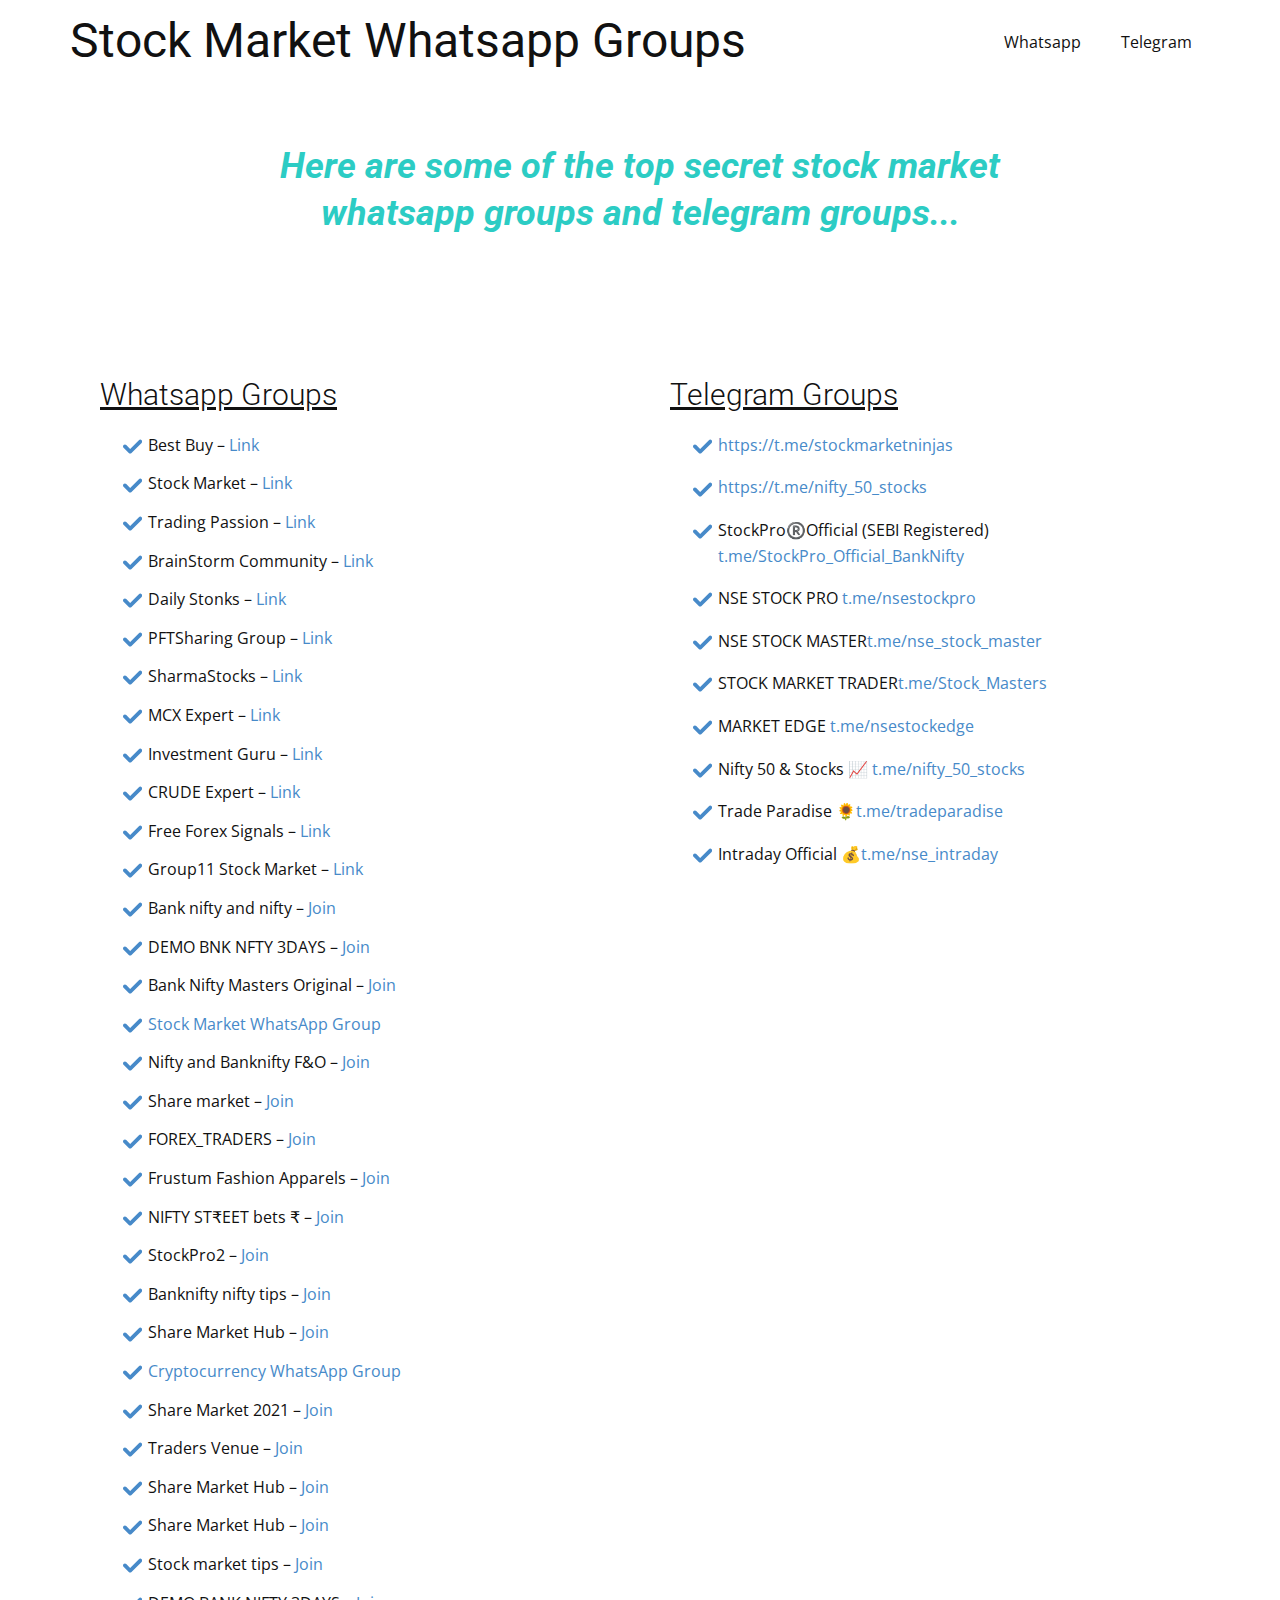
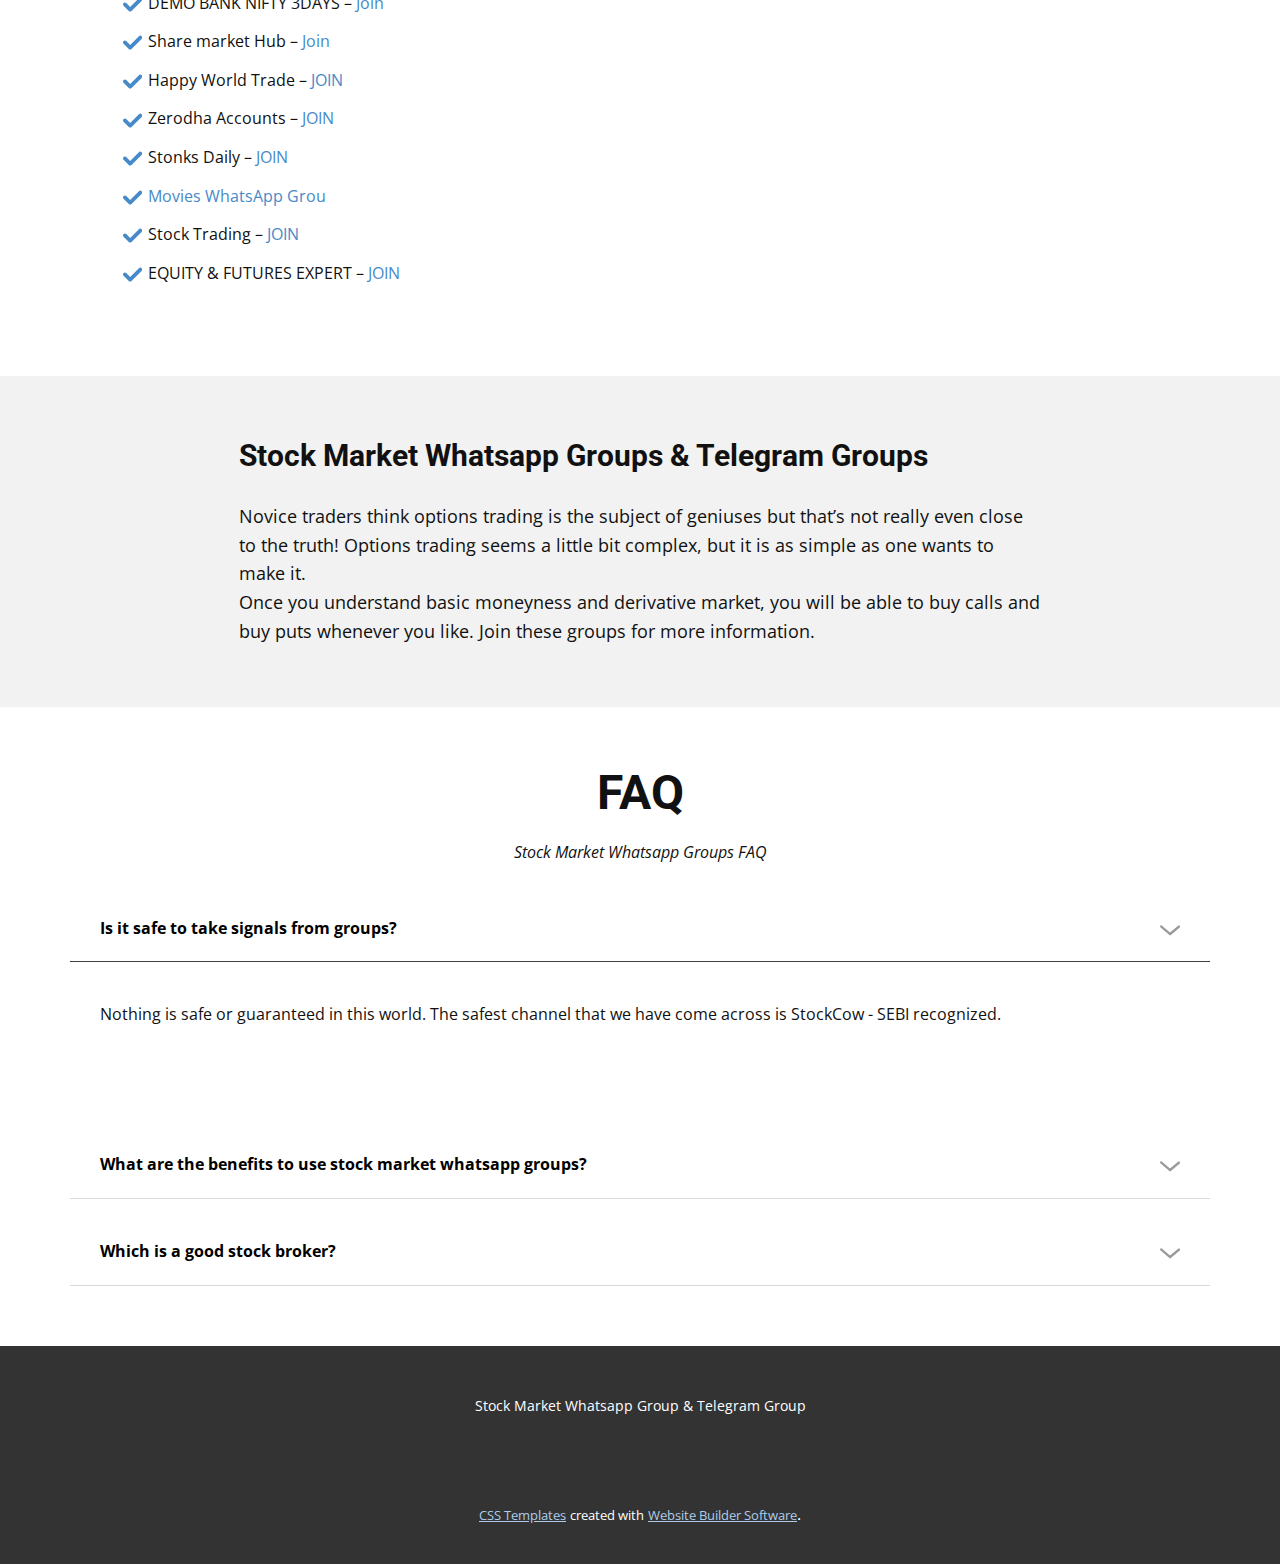
<file: Home.html>
<!DOCTYPE html>
<html style="font-size: 16px;">
  <head>
    <meta name="viewport" content="width=device-width, initial-scale=1.0">
    <meta charset="utf-8">
    <meta name="keywords" content="Stock Market Whatsapp Groups​, Here are some of the top secret stock market whatsapp groups and telegram groups..., faq">
    <meta name="description" content="">
    <meta name="page_type" content="np-template-header-footer-from-plugin">
    <title>Home</title>
    <link rel="stylesheet" href="nicepage.css" media="screen">
<link rel="stylesheet" href="Home.css" media="screen">
    <script class="u-script" type="text/javascript" src="jquery.js" defer=""></script>
    <script class="u-script" type="text/javascript" src="nicepage.js" defer=""></script>
    <meta name="generator" content="Nicepage 3.15.3, nicepage.com">
    <link id="u-theme-google-font" rel="stylesheet" href="https://fonts.googleapis.com/css?family=Roboto:100,100i,300,300i,400,400i,500,500i,700,700i,900,900i|Open+Sans:300,300i,400,400i,600,600i,700,700i,800,800i">
    
    
    
    
    
    <script type="application/ld+json">{
		"@context": "http://schema.org",
		"@type": "Organization",
		"name": "stockmarketwhatsappgroup",
		"url": "index.html"
}</script>
    <meta property="og:title" content="Home">
    <meta property="og:type" content="website">
    <meta name="theme-color" content="#478ac9">
    <link rel="canonical" href="index.html">
    <meta property="og:url" content="index.html">
  </head>
  <body class="u-body"><header class="u-clearfix u-header u-header" id="sec-3ef4"><div class="u-clearfix u-sheet u-sheet-1">
        <h1 class="u-heading-font u-text u-text-default u-title u-text-1">Stock Market Whatsapp Groups </h1>
        <nav class="u-menu u-menu-dropdown u-offcanvas u-menu-1">
          <div class="menu-collapse" style="font-size: 1rem; letter-spacing: 0px;">
            <a class="u-button-style u-custom-left-right-menu-spacing u-custom-padding-bottom u-custom-top-bottom-menu-spacing u-nav-link u-text-active-palette-1-base u-text-hover-palette-2-base" href="#">
              <svg><use xmlns:xlink="http://www.w3.org/1999/xlink" xlink:href="#menu-hamburger"></use></svg>
              <svg version="1.1" xmlns="http://www.w3.org/2000/svg" xmlns:xlink="http://www.w3.org/1999/xlink"><defs><symbol id="menu-hamburger" viewBox="0 0 16 16" style="width: 16px; height: 16px;"><rect y="1" width="16" height="2"></rect><rect y="7" width="16" height="2"></rect><rect y="13" width="16" height="2"></rect>
</symbol>
</defs></svg>
            </a>
          </div>
          <div class="u-custom-menu u-nav-container">
            <ul class="u-nav u-unstyled u-nav-1"><li class="u-nav-item"><a class="u-button-style u-nav-link u-text-active-palette-1-base u-text-hover-palette-2-base" href="Whatsapp.html" style="padding: 10px 20px;">Whatsapp</a>
</li><li class="u-nav-item"><a class="u-button-style u-nav-link u-text-active-palette-1-base u-text-hover-palette-2-base" style="padding: 10px 20px;">Telegram</a>
</li></ul>
          </div>
          <div class="u-custom-menu u-nav-container-collapse">
            <div class="u-black u-container-style u-inner-container-layout u-opacity u-opacity-95 u-sidenav">
              <div class="u-sidenav-overflow">
                <div class="u-menu-close"></div>
                <ul class="u-align-center u-nav u-popupmenu-items u-unstyled u-nav-2"><li class="u-nav-item"><a class="u-button-style u-nav-link" href="Whatsapp.html" style="padding: 10px 20px;">Whatsapp</a>
</li><li class="u-nav-item"><a class="u-button-style u-nav-link" style="padding: 10px 20px;">Telegram</a>
</li></ul>
              </div>
            </div>
            <div class="u-black u-menu-overlay u-opacity u-opacity-70"></div>
          </div>
        </nav>
      </div></header>
    <section class="u-align-center u-clearfix u-section-1" id="sec-83d9">
      <div class="u-clearfix u-sheet u-sheet-1">
        <h2 class="u-align-center u-text u-text-palette-4-base u-text-1">Here are some of the top secret stock market whatsapp groups and telegram groups...</h2>
      </div>
    </section>
    <section class="u-clearfix u-section-2" id="carousel_822f">
      <div class="u-clearfix u-sheet u-sheet-1">
        <div class="u-clearfix u-expanded-width u-layout-wrap u-layout-wrap-1">
          <div class="u-layout">
            <div class="u-layout-row">
              <div class="u-container-style u-layout-cell u-size-30 u-layout-cell-1">
                <div class="u-container-layout u-valign-top u-container-layout-1">
                  <h5 class="u-text u-text-1">Whatsapp Groups</h5>
                  <ul class="u-custom-list u-indent-6 u-spacing-13 u-text u-text-2">
                    <li>
                      <div class="class u-list-icon u-text-palette-1-base">
                        <svg class="u-svg-content" viewBox="0 0 405.272 405.272" x="0px" y="0px" id="svg-02ab" style="font-size: 1.2em; margin: -1.2em;"><g><path d="M393.401,124.425L179.603,338.208c-15.832,15.835-41.514,15.835-57.361,0L11.878,227.836   c-15.838-15.835-15.838-41.52,0-57.358c15.841-15.841,41.521-15.841,57.355-0.006l81.698,81.699L336.037,67.064   c15.841-15.841,41.523-15.829,57.358,0C409.23,82.902,409.23,108.578,393.401,124.425z"></path>
</g></svg>
                      </div>Best Buy –&nbsp;<a href="https://chat.whatsapp.com/Ge1yF51cHAMEU2ayEw2JRR" target="_blank" rel="noreferrer noopener" aria-label="Link (opens in a new tab)" class="u-active-none u-border-none u-btn u-button-style u-hover-none u-none u-text-palette-1-base u-btn-1">Link</a>
                    </li>
                    <li>
                      <div class="class u-list-icon u-text-palette-1-base">
                        <svg class="u-svg-content" viewBox="0 0 405.272 405.272" x="0px" y="0px" id="svg-02ab" style="font-size: 1.2em; margin: -1.2em;"><g><path d="M393.401,124.425L179.603,338.208c-15.832,15.835-41.514,15.835-57.361,0L11.878,227.836   c-15.838-15.835-15.838-41.52,0-57.358c15.841-15.841,41.521-15.841,57.355-0.006l81.698,81.699L336.037,67.064   c15.841-15.841,41.523-15.829,57.358,0C409.23,82.902,409.23,108.578,393.401,124.425z"></path>
</g></svg>
                      </div>Stock Market –&nbsp;<a rel="noreferrer noopener" aria-label="Link (opens in a new tab)" href="https://chat.whatsapp.com/invite/1bFFJ8S9uQUIp7lq9YgJDp" target="_blank" class="u-active-none u-border-none u-btn u-button-style u-hover-none u-none u-text-palette-1-base u-btn-2">Link</a>
                    </li>
                    <li>
                      <div class="class u-list-icon u-text-palette-1-base">
                        <svg class="u-svg-content" viewBox="0 0 405.272 405.272" x="0px" y="0px" id="svg-02ab" style="font-size: 1.2em; margin: -1.2em;"><g><path d="M393.401,124.425L179.603,338.208c-15.832,15.835-41.514,15.835-57.361,0L11.878,227.836   c-15.838-15.835-15.838-41.52,0-57.358c15.841-15.841,41.521-15.841,57.355-0.006l81.698,81.699L336.037,67.064   c15.841-15.841,41.523-15.829,57.358,0C409.23,82.902,409.23,108.578,393.401,124.425z"></path>
</g></svg>
                      </div>Trading Passion –&nbsp;<a rel="noreferrer noopener" href="https://chat.whatsapp.com/invite/93buYypfOSjDHZA57xuYHV#" target="_blank" class="u-active-none u-border-none u-btn u-button-style u-hover-none u-none u-text-palette-1-base u-btn-3">Link</a>
                    </li>
                    <li>
                      <div class="class u-list-icon u-text-palette-1-base">
                        <svg class="u-svg-content" viewBox="0 0 405.272 405.272" x="0px" y="0px" id="svg-02ab" style="font-size: 1.2em; margin: -1.2em;"><g><path d="M393.401,124.425L179.603,338.208c-15.832,15.835-41.514,15.835-57.361,0L11.878,227.836   c-15.838-15.835-15.838-41.52,0-57.358c15.841-15.841,41.521-15.841,57.355-0.006l81.698,81.699L336.037,67.064   c15.841-15.841,41.523-15.829,57.358,0C409.23,82.902,409.23,108.578,393.401,124.425z"></path>
</g></svg>
                      </div>BrainStorm Community –&nbsp;<a rel="noreferrer noopener" href="https://chat.whatsapp.com/invite/63o5SODNUnSETiS9x9o7xL" target="_blank" class="u-active-none u-border-none u-btn u-button-style u-hover-none u-none u-text-palette-1-base u-btn-4">Link</a>
                    </li>
                    <li>
                      <div class="class u-list-icon u-text-palette-1-base">
                        <svg class="u-svg-content" viewBox="0 0 405.272 405.272" x="0px" y="0px" id="svg-02ab" style="font-size: 1.2em; margin: -1.2em;"><g><path d="M393.401,124.425L179.603,338.208c-15.832,15.835-41.514,15.835-57.361,0L11.878,227.836   c-15.838-15.835-15.838-41.52,0-57.358c15.841-15.841,41.521-15.841,57.355-0.006l81.698,81.699L336.037,67.064   c15.841-15.841,41.523-15.829,57.358,0C409.23,82.902,409.23,108.578,393.401,124.425z"></path>
</g></svg>
                      </div>Daily Stonks –&nbsp;<a rel="noreferrer noopener" href="https://chat.whatsapp.com/invite/CK9QrFqg0CY6LowOAdCpgP" target="_blank" class="u-active-none u-border-none u-btn u-button-style u-hover-none u-none u-text-palette-1-base u-btn-5">Link</a>
                    </li>
                    <li>
                      <div class="class u-list-icon u-text-palette-1-base">
                        <svg class="u-svg-content" viewBox="0 0 405.272 405.272" x="0px" y="0px" id="svg-02ab" style="font-size: 1.2em; margin: -1.2em;"><g><path d="M393.401,124.425L179.603,338.208c-15.832,15.835-41.514,15.835-57.361,0L11.878,227.836   c-15.838-15.835-15.838-41.52,0-57.358c15.841-15.841,41.521-15.841,57.355-0.006l81.698,81.699L336.037,67.064   c15.841-15.841,41.523-15.829,57.358,0C409.23,82.902,409.23,108.578,393.401,124.425z"></path>
</g></svg>
                      </div>PFTSharing Group –&nbsp;<a rel="noreferrer noopener" href="https://chat.whatsapp.com/invite/0YEHMdp7RSwLYT2EHGKWgm" target="_blank" class="u-active-none u-border-none u-btn u-button-style u-hover-none u-none u-text-palette-1-base u-btn-6">Link</a>
                    </li>
                    <li>
                      <div class="class u-list-icon u-text-palette-1-base">
                        <svg class="u-svg-content" viewBox="0 0 405.272 405.272" x="0px" y="0px" id="svg-02ab" style="font-size: 1.2em; margin: -1.2em;"><g><path d="M393.401,124.425L179.603,338.208c-15.832,15.835-41.514,15.835-57.361,0L11.878,227.836   c-15.838-15.835-15.838-41.52,0-57.358c15.841-15.841,41.521-15.841,57.355-0.006l81.698,81.699L336.037,67.064   c15.841-15.841,41.523-15.829,57.358,0C409.23,82.902,409.23,108.578,393.401,124.425z"></path>
</g></svg>
                      </div>SharmaStocks –&nbsp;<a rel="noreferrer noopener" href="https://chat.whatsapp.com/invite/BIY2diPLO5P3IFjLsjKp0C" target="_blank" class="u-active-none u-border-none u-btn u-button-style u-hover-none u-none u-text-palette-1-base u-btn-7">Link</a>
                    </li>
                    <li>
                      <div class="class u-list-icon u-text-palette-1-base">
                        <svg class="u-svg-content" viewBox="0 0 405.272 405.272" x="0px" y="0px" id="svg-02ab" style="font-size: 1.2em; margin: -1.2em;"><g><path d="M393.401,124.425L179.603,338.208c-15.832,15.835-41.514,15.835-57.361,0L11.878,227.836   c-15.838-15.835-15.838-41.52,0-57.358c15.841-15.841,41.521-15.841,57.355-0.006l81.698,81.699L336.037,67.064   c15.841-15.841,41.523-15.829,57.358,0C409.23,82.902,409.23,108.578,393.401,124.425z"></path>
</g></svg>
                      </div>MCX Expert –&nbsp;<a rel="noreferrer noopener" href="https://chat.whatsapp.com/GxX7Iucr9x68bh1m2ZjKhQ" target="_blank" class="u-active-none u-border-none u-btn u-button-style u-hover-none u-none u-text-palette-1-base u-btn-8">Link</a>
                    </li>
                    <li>
                      <div class="class u-list-icon u-text-palette-1-base">
                        <svg class="u-svg-content" viewBox="0 0 405.272 405.272" x="0px" y="0px" id="svg-02ab" style="font-size: 1.2em; margin: -1.2em;"><g><path d="M393.401,124.425L179.603,338.208c-15.832,15.835-41.514,15.835-57.361,0L11.878,227.836   c-15.838-15.835-15.838-41.52,0-57.358c15.841-15.841,41.521-15.841,57.355-0.006l81.698,81.699L336.037,67.064   c15.841-15.841,41.523-15.829,57.358,0C409.23,82.902,409.23,108.578,393.401,124.425z"></path>
</g></svg>
                      </div>Investment Guru –&nbsp;<a rel="noreferrer noopener" aria-label="Link (opens in a new tab)" href="https://chat.whatsapp.com/invite/HNvMO2Pf1fhCdXfmtwUegl" target="_blank" class="u-active-none u-border-none u-btn u-button-style u-hover-none u-none u-text-palette-1-base u-btn-9">Link</a>
                    </li>
                    <li>
                      <div class="class u-list-icon u-text-palette-1-base">
                        <svg class="u-svg-content" viewBox="0 0 405.272 405.272" x="0px" y="0px" id="svg-02ab" style="font-size: 1.2em; margin: -1.2em;"><g><path d="M393.401,124.425L179.603,338.208c-15.832,15.835-41.514,15.835-57.361,0L11.878,227.836   c-15.838-15.835-15.838-41.52,0-57.358c15.841-15.841,41.521-15.841,57.355-0.006l81.698,81.699L336.037,67.064   c15.841-15.841,41.523-15.829,57.358,0C409.23,82.902,409.23,108.578,393.401,124.425z"></path>
</g></svg>
                      </div>CRUDE Expert –&nbsp;<a rel="noreferrer noopener" href="https://chat.whatsapp.com/LERtVpMKpOd7jjCVWiiBV9" target="_blank" class="u-active-none u-border-none u-btn u-button-style u-hover-none u-none u-text-palette-1-base u-btn-10">Link</a>
                    </li>
                    <li>
                      <div class="class u-list-icon u-text-palette-1-base">
                        <svg class="u-svg-content" viewBox="0 0 405.272 405.272" x="0px" y="0px" id="svg-02ab" style="font-size: 1.2em; margin: -1.2em;"><g><path d="M393.401,124.425L179.603,338.208c-15.832,15.835-41.514,15.835-57.361,0L11.878,227.836   c-15.838-15.835-15.838-41.52,0-57.358c15.841-15.841,41.521-15.841,57.355-0.006l81.698,81.699L336.037,67.064   c15.841-15.841,41.523-15.829,57.358,0C409.23,82.902,409.23,108.578,393.401,124.425z"></path>
</g></svg>
                      </div>Free Forex Signals –&nbsp;<a rel="noreferrer noopener" href="https://chat.whatsapp.com/invite/ISUt6EdMqbn8ExZxk2Em8g" target="_blank" class="u-active-none u-border-none u-btn u-button-style u-hover-none u-none u-text-palette-1-base u-btn-11">Link</a>
                    </li>
                    <li>
                      <div class="class u-list-icon u-text-palette-1-base">
                        <svg class="u-svg-content" viewBox="0 0 405.272 405.272" x="0px" y="0px" id="svg-02ab" style="font-size: 1.2em; margin: -1.2em;"><g><path d="M393.401,124.425L179.603,338.208c-15.832,15.835-41.514,15.835-57.361,0L11.878,227.836   c-15.838-15.835-15.838-41.52,0-57.358c15.841-15.841,41.521-15.841,57.355-0.006l81.698,81.699L336.037,67.064   c15.841-15.841,41.523-15.829,57.358,0C409.23,82.902,409.23,108.578,393.401,124.425z"></path>
</g></svg>
                      </div>Group11 Stock Market –&nbsp;<a rel="noreferrer noopener" href="https://chat.whatsapp.com/invite/7x6PoVokEYs2cd2WU8plwL" target="_blank" class="u-active-none u-border-none u-btn u-button-style u-hover-none u-none u-text-palette-1-base u-btn-12">Link</a>
                      <br>
                    </li>
                    <li>
                      <div class="class u-list-icon u-text-palette-1-base">
                        <svg class="u-svg-content" viewBox="0 0 405.272 405.272" x="0px" y="0px" id="svg-02ab" style="font-size: 1.2em; margin: -1.2em;"><g><path d="M393.401,124.425L179.603,338.208c-15.832,15.835-41.514,15.835-57.361,0L11.878,227.836   c-15.838-15.835-15.838-41.52,0-57.358c15.841-15.841,41.521-15.841,57.355-0.006l81.698,81.699L336.037,67.064   c15.841-15.841,41.523-15.829,57.358,0C409.23,82.902,409.23,108.578,393.401,124.425z"></path>
</g></svg>
                      </div>Bank nifty and nifty –&nbsp;<a aria-label="Join (opens in a new tab)" href="https://chat.whatsapp.com/KOjha2C69ghKZhXtSN5x9N" target="_blank" rel="noreferrer noopener" class="rank-math-link u-active-none u-border-none u-btn u-button-style u-hover-none u-none u-text-palette-1-base u-btn-13">Join</a>
                    </li>
                    <li>
                      <div class="class u-list-icon u-text-palette-1-base">
                        <svg class="u-svg-content" viewBox="0 0 405.272 405.272" x="0px" y="0px" id="svg-02ab" style="font-size: 1.2em; margin: -1.2em;"><g><path d="M393.401,124.425L179.603,338.208c-15.832,15.835-41.514,15.835-57.361,0L11.878,227.836   c-15.838-15.835-15.838-41.52,0-57.358c15.841-15.841,41.521-15.841,57.355-0.006l81.698,81.699L336.037,67.064   c15.841-15.841,41.523-15.829,57.358,0C409.23,82.902,409.23,108.578,393.401,124.425z"></path>
</g></svg>
                      </div>DEMO BNK NFTY 3DAYS –&nbsp;<a aria-label="Join (opens in a new tab)" href="https://chat.whatsapp.com/HM2celGck5NFITHOhD90vH" target="_blank" rel="noreferrer noopener" class="rank-math-link u-active-none u-border-none u-btn u-button-style u-hover-none u-none u-text-palette-1-base u-btn-14">Join</a>
                    </li>
                    <li>
                      <div class="class u-list-icon u-text-palette-1-base">
                        <svg class="u-svg-content" viewBox="0 0 405.272 405.272" x="0px" y="0px" id="svg-02ab" style="font-size: 1.2em; margin: -1.2em;"><g><path d="M393.401,124.425L179.603,338.208c-15.832,15.835-41.514,15.835-57.361,0L11.878,227.836   c-15.838-15.835-15.838-41.52,0-57.358c15.841-15.841,41.521-15.841,57.355-0.006l81.698,81.699L336.037,67.064   c15.841-15.841,41.523-15.829,57.358,0C409.23,82.902,409.23,108.578,393.401,124.425z"></path>
</g></svg>
                      </div>Bank Nifty Masters Original –&nbsp;<a aria-label="Join (opens in a new tab)" href="https://chat.whatsapp.com/H9550krZrbxBtrv7tl5uVd" target="_blank" rel="noreferrer noopener" class="rank-math-link u-active-none u-border-none u-btn u-button-style u-hover-none u-none u-text-palette-1-base u-btn-15">Join</a>
                    </li>
                    <li>
                      <div class="class u-list-icon u-text-palette-1-base">
                        <svg class="u-svg-content" viewBox="0 0 405.272 405.272" x="0px" y="0px" id="svg-02ab" style="font-size: 1.2em; margin: -1.2em;"><g><path d="M393.401,124.425L179.603,338.208c-15.832,15.835-41.514,15.835-57.361,0L11.878,227.836   c-15.838-15.835-15.838-41.52,0-57.358c15.841-15.841,41.521-15.841,57.355-0.006l81.698,81.699L336.037,67.064   c15.841-15.841,41.523-15.829,57.358,0C409.23,82.902,409.23,108.578,393.401,124.425z"></path>
</g></svg>
                      </div>
                      <a href="https://www.whatsapgrouplinks.com/top-100-stock-market-whatsapp-group-links/" class="u-active-none u-border-none u-btn u-button-style u-hover-none u-none u-text-palette-1-base u-btn-16">Stock Market WhatsApp Group</a>
                    </li>
                    <li>
                      <div class="class u-list-icon u-text-palette-1-base">
                        <svg class="u-svg-content" viewBox="0 0 405.272 405.272" x="0px" y="0px" id="svg-02ab" style="font-size: 1.2em; margin: -1.2em;"><g><path d="M393.401,124.425L179.603,338.208c-15.832,15.835-41.514,15.835-57.361,0L11.878,227.836   c-15.838-15.835-15.838-41.52,0-57.358c15.841-15.841,41.521-15.841,57.355-0.006l81.698,81.699L336.037,67.064   c15.841-15.841,41.523-15.829,57.358,0C409.23,82.902,409.23,108.578,393.401,124.425z"></path>
</g></svg>
                      </div>Nifty and Banknifty F&amp;O –&nbsp;<a aria-label="Join (opens in a new tab)" href="https://chat.whatsapp.com/BDXGyqubPdk1mBmZ6NqTSf" target="_blank" rel="noreferrer noopener" class="rank-math-link u-active-none u-border-none u-btn u-button-style u-hover-none u-none u-text-palette-1-base u-btn-17">Join</a>
                    </li>
                    <li>
                      <div class="class u-list-icon u-text-palette-1-base">
                        <svg class="u-svg-content" viewBox="0 0 405.272 405.272" x="0px" y="0px" id="svg-02ab" style="font-size: 1.2em; margin: -1.2em;"><g><path d="M393.401,124.425L179.603,338.208c-15.832,15.835-41.514,15.835-57.361,0L11.878,227.836   c-15.838-15.835-15.838-41.52,0-57.358c15.841-15.841,41.521-15.841,57.355-0.006l81.698,81.699L336.037,67.064   c15.841-15.841,41.523-15.829,57.358,0C409.23,82.902,409.23,108.578,393.401,124.425z"></path>
</g></svg>
                      </div>Share market –&nbsp;<a aria-label="Join (opens in a new tab)" href="https://chat.whatsapp.com/CqD3koYpHSsHvoirRk9Nuc" target="_blank" rel="noreferrer noopener" class="rank-math-link u-active-none u-border-none u-btn u-button-style u-hover-none u-none u-text-palette-1-base u-btn-18">Join</a>
                    </li>
                    <li>
                      <div class="class u-list-icon u-text-palette-1-base">
                        <svg class="u-svg-content" viewBox="0 0 405.272 405.272" x="0px" y="0px" id="svg-02ab" style="font-size: 1.2em; margin: -1.2em;"><g><path d="M393.401,124.425L179.603,338.208c-15.832,15.835-41.514,15.835-57.361,0L11.878,227.836   c-15.838-15.835-15.838-41.52,0-57.358c15.841-15.841,41.521-15.841,57.355-0.006l81.698,81.699L336.037,67.064   c15.841-15.841,41.523-15.829,57.358,0C409.23,82.902,409.23,108.578,393.401,124.425z"></path>
</g></svg>
                      </div>FOREX_TRADERS –&nbsp;<a aria-label="Join (opens in a new tab)" href="https://chat.whatsapp.com/J7ImB6jabGzDVe3Fm6ETTO" target="_blank" rel="noreferrer noopener" class="rank-math-link u-active-none u-border-none u-btn u-button-style u-hover-none u-none u-text-palette-1-base u-btn-19">Join</a>
                    </li>
                    <li>
                      <div class="class u-list-icon u-text-palette-1-base">
                        <svg class="u-svg-content" viewBox="0 0 405.272 405.272" x="0px" y="0px" id="svg-02ab" style="font-size: 1.2em; margin: -1.2em;"><g><path d="M393.401,124.425L179.603,338.208c-15.832,15.835-41.514,15.835-57.361,0L11.878,227.836   c-15.838-15.835-15.838-41.52,0-57.358c15.841-15.841,41.521-15.841,57.355-0.006l81.698,81.699L336.037,67.064   c15.841-15.841,41.523-15.829,57.358,0C409.23,82.902,409.23,108.578,393.401,124.425z"></path>
</g></svg>
                      </div>Frustum Fashion Apparels –&nbsp;<a aria-label="Join (opens in a new tab)" href="https://chat.whatsapp.com/LqKlQwex5JZ5XUfeG1m7kf" target="_blank" rel="noreferrer noopener" class="rank-math-link u-active-none u-border-none u-btn u-button-style u-hover-none u-none u-text-palette-1-base u-btn-20">Join</a>
                    </li>
                    <li>
                      <div class="class u-list-icon u-text-palette-1-base">
                        <svg class="u-svg-content" viewBox="0 0 405.272 405.272" x="0px" y="0px" id="svg-02ab" style="font-size: 1.2em; margin: -1.2em;"><g><path d="M393.401,124.425L179.603,338.208c-15.832,15.835-41.514,15.835-57.361,0L11.878,227.836   c-15.838-15.835-15.838-41.52,0-57.358c15.841-15.841,41.521-15.841,57.355-0.006l81.698,81.699L336.037,67.064   c15.841-15.841,41.523-15.829,57.358,0C409.23,82.902,409.23,108.578,393.401,124.425z"></path>
</g></svg>
                      </div>NIFTY ST₹EET bets ₹ –&nbsp;<a aria-label="Join (opens in a new tab)" href="https://chat.whatsapp.com/F5R136GXQv0E5ynanDUK8c" target="_blank" rel="noreferrer noopener" class="rank-math-link u-active-none u-border-none u-btn u-button-style u-hover-none u-none u-text-palette-1-base u-btn-21">Join</a>
                      <br>
                    </li>
                    <li>
                      <div class="class u-list-icon u-text-palette-1-base">
                        <svg class="u-svg-content" viewBox="0 0 405.272 405.272" x="0px" y="0px" id="svg-02ab" style="font-size: 1.2em; margin: -1.2em;"><g><path d="M393.401,124.425L179.603,338.208c-15.832,15.835-41.514,15.835-57.361,0L11.878,227.836   c-15.838-15.835-15.838-41.52,0-57.358c15.841-15.841,41.521-15.841,57.355-0.006l81.698,81.699L336.037,67.064   c15.841-15.841,41.523-15.829,57.358,0C409.23,82.902,409.23,108.578,393.401,124.425z"></path>
</g></svg>
                      </div>StockPro2 –&nbsp;<a aria-label="Join (opens in a new tab)" rel="noreferrer noopener" href="https://chat.whatsapp.com/JHtlQzteFT43qkRilFvuy8" target="_blank" class="rank-math-link u-active-none u-border-none u-btn u-button-style u-hover-none u-none u-text-palette-1-base u-btn-22">Join</a>
                    </li>
                    <li>
                      <div class="class u-list-icon u-text-palette-1-base">
                        <svg class="u-svg-content" viewBox="0 0 405.272 405.272" x="0px" y="0px" id="svg-02ab" style="font-size: 1.2em; margin: -1.2em;"><g><path d="M393.401,124.425L179.603,338.208c-15.832,15.835-41.514,15.835-57.361,0L11.878,227.836   c-15.838-15.835-15.838-41.52,0-57.358c15.841-15.841,41.521-15.841,57.355-0.006l81.698,81.699L336.037,67.064   c15.841-15.841,41.523-15.829,57.358,0C409.23,82.902,409.23,108.578,393.401,124.425z"></path>
</g></svg>
                      </div>Banknifty nifty tips –&nbsp;<a aria-label="Join (opens in a new tab)" rel="noreferrer noopener" href="https://chat.whatsapp.com/CzCToJICxjf5orVaOv5zVw" target="_blank" class="rank-math-link u-active-none u-border-none u-btn u-button-style u-hover-none u-none u-text-palette-1-base u-btn-23">Join</a>
                    </li>
                    <li>
                      <div class="class u-list-icon u-text-palette-1-base">
                        <svg class="u-svg-content" viewBox="0 0 405.272 405.272" x="0px" y="0px" id="svg-02ab" style="font-size: 1.2em; margin: -1.2em;"><g><path d="M393.401,124.425L179.603,338.208c-15.832,15.835-41.514,15.835-57.361,0L11.878,227.836   c-15.838-15.835-15.838-41.52,0-57.358c15.841-15.841,41.521-15.841,57.355-0.006l81.698,81.699L336.037,67.064   c15.841-15.841,41.523-15.829,57.358,0C409.23,82.902,409.23,108.578,393.401,124.425z"></path>
</g></svg>
                      </div>Share Market Hub –&nbsp;<a aria-label="Join (opens in a new tab)" rel="noreferrer noopener" href="https://chat.whatsapp.com/Ge3nxXIVIeVJKonzr20NHe" target="_blank" class="rank-math-link u-active-none u-border-none u-btn u-button-style u-hover-none u-none u-text-palette-1-base u-btn-24">Join</a>
                    </li>
                    <li>
                      <div class="class u-list-icon u-text-palette-1-base">
                        <svg class="u-svg-content" viewBox="0 0 405.272 405.272" x="0px" y="0px" id="svg-02ab" style="font-size: 1.2em; margin: -1.2em;"><g><path d="M393.401,124.425L179.603,338.208c-15.832,15.835-41.514,15.835-57.361,0L11.878,227.836   c-15.838-15.835-15.838-41.52,0-57.358c15.841-15.841,41.521-15.841,57.355-0.006l81.698,81.699L336.037,67.064   c15.841-15.841,41.523-15.829,57.358,0C409.23,82.902,409.23,108.578,393.401,124.425z"></path>
</g></svg>
                      </div>
                      <a href="https://www.whatsapgrouplinks.com/cryptocurrency-whatsapp-group-links/" class="u-active-none u-border-none u-btn u-button-style u-hover-none u-none u-text-palette-1-base u-btn-25">Cryptocurrency WhatsApp Group</a>
                    </li>
                    <li>
                      <div class="class u-list-icon u-text-palette-1-base">
                        <svg class="u-svg-content" viewBox="0 0 405.272 405.272" x="0px" y="0px" id="svg-02ab" style="font-size: 1.2em; margin: -1.2em;"><g><path d="M393.401,124.425L179.603,338.208c-15.832,15.835-41.514,15.835-57.361,0L11.878,227.836   c-15.838-15.835-15.838-41.52,0-57.358c15.841-15.841,41.521-15.841,57.355-0.006l81.698,81.699L336.037,67.064   c15.841-15.841,41.523-15.829,57.358,0C409.23,82.902,409.23,108.578,393.401,124.425z"></path>
</g></svg>
                      </div>Share Market 2021 –&nbsp;<a aria-label="Join (opens in a new tab)" rel="noreferrer noopener" href="https://chat.whatsapp.com/E1rOZjLPK5JCIvJJ2qu4Nr" target="_blank" class="rank-math-link u-active-none u-border-none u-btn u-button-style u-hover-none u-none u-text-palette-1-base u-btn-26">Join</a>
                    </li>
                    <li>
                      <div class="class u-list-icon u-text-palette-1-base">
                        <svg class="u-svg-content" viewBox="0 0 405.272 405.272" x="0px" y="0px" id="svg-02ab" style="font-size: 1.2em; margin: -1.2em;"><g><path d="M393.401,124.425L179.603,338.208c-15.832,15.835-41.514,15.835-57.361,0L11.878,227.836   c-15.838-15.835-15.838-41.52,0-57.358c15.841-15.841,41.521-15.841,57.355-0.006l81.698,81.699L336.037,67.064   c15.841-15.841,41.523-15.829,57.358,0C409.23,82.902,409.23,108.578,393.401,124.425z"></path>
</g></svg>
                      </div>Traders Venue –&nbsp;<a aria-label="(opens in a new tab)" rel="noreferrer noopener" href="https://chat.whatsapp.com/IBB4T4B6C0X8PuXxX8jKeH" target="_blank" class="rank-math-link u-active-none u-border-none u-btn u-button-style u-hover-none u-none u-text-palette-1-base u-btn-27">Join</a>
                    </li>
                    <li>
                      <div class="class u-list-icon u-text-palette-1-base">
                        <svg class="u-svg-content" viewBox="0 0 405.272 405.272" x="0px" y="0px" id="svg-02ab" style="font-size: 1.2em; margin: -1.2em;"><g><path d="M393.401,124.425L179.603,338.208c-15.832,15.835-41.514,15.835-57.361,0L11.878,227.836   c-15.838-15.835-15.838-41.52,0-57.358c15.841-15.841,41.521-15.841,57.355-0.006l81.698,81.699L336.037,67.064   c15.841-15.841,41.523-15.829,57.358,0C409.23,82.902,409.23,108.578,393.401,124.425z"></path>
</g></svg>
                      </div>Share Market Hub –&nbsp;<a aria-label="Join (opens in a new tab)" rel="noreferrer noopener" href="https://chat.whatsapp.com/C1m3PFKBSX41RHwDG2yyRO" target="_blank" class="rank-math-link u-active-none u-border-none u-btn u-button-style u-hover-none u-none u-text-palette-1-base u-btn-28">Join</a>
                    </li>
                    <li>
                      <div class="class u-list-icon u-text-palette-1-base">
                        <svg class="u-svg-content" viewBox="0 0 405.272 405.272" x="0px" y="0px" id="svg-02ab" style="font-size: 1.2em; margin: -1.2em;"><g><path d="M393.401,124.425L179.603,338.208c-15.832,15.835-41.514,15.835-57.361,0L11.878,227.836   c-15.838-15.835-15.838-41.52,0-57.358c15.841-15.841,41.521-15.841,57.355-0.006l81.698,81.699L336.037,67.064   c15.841-15.841,41.523-15.829,57.358,0C409.23,82.902,409.23,108.578,393.401,124.425z"></path>
</g></svg>
                      </div>Share Market Hub –&nbsp;<a aria-label="Join (opens in a new tab)" rel="noreferrer noopener" href="https://chat.whatsapp.com/GfFC9dyZ97xEphIWaet9CK" target="_blank" class="rank-math-link u-active-none u-border-none u-btn u-button-style u-hover-none u-none u-text-palette-1-base u-btn-29">Join</a>
                    </li>
                    <li>
                      <div class="class u-list-icon u-text-palette-1-base">
                        <svg class="u-svg-content" viewBox="0 0 405.272 405.272" x="0px" y="0px" id="svg-02ab" style="font-size: 1.2em; margin: -1.2em;"><g><path d="M393.401,124.425L179.603,338.208c-15.832,15.835-41.514,15.835-57.361,0L11.878,227.836   c-15.838-15.835-15.838-41.52,0-57.358c15.841-15.841,41.521-15.841,57.355-0.006l81.698,81.699L336.037,67.064   c15.841-15.841,41.523-15.829,57.358,0C409.23,82.902,409.23,108.578,393.401,124.425z"></path>
</g></svg>
                      </div>Stock market tips –&nbsp;<a aria-label="Join (opens in a new tab)" rel="noreferrer noopener" href="https://chat.whatsapp.com/Kjr7dmMnMUf4J0jiwKlSQe" target="_blank" class="rank-math-link u-active-none u-border-none u-btn u-button-style u-hover-none u-none u-text-palette-1-base u-btn-30">Join</a>
                    </li>
                    <li>
                      <div class="class u-list-icon u-text-palette-1-base">
                        <svg class="u-svg-content" viewBox="0 0 405.272 405.272" x="0px" y="0px" id="svg-02ab" style="font-size: 1.2em; margin: -1.2em;"><g><path d="M393.401,124.425L179.603,338.208c-15.832,15.835-41.514,15.835-57.361,0L11.878,227.836   c-15.838-15.835-15.838-41.52,0-57.358c15.841-15.841,41.521-15.841,57.355-0.006l81.698,81.699L336.037,67.064   c15.841-15.841,41.523-15.829,57.358,0C409.23,82.902,409.23,108.578,393.401,124.425z"></path>
</g></svg>
                      </div>DEMO BANK NIFTY 3DAYS –&nbsp;<a aria-label="Join (opens in a new tab)" rel="noreferrer noopener" href="https://chat.whatsapp.com/DJP0i2070ws3Hwgt5vWHKX" target="_blank" class="rank-math-link u-active-none u-border-none u-btn u-button-style u-hover-none u-none u-text-palette-1-base u-btn-31">Join</a>
                    </li>
                    <li>
                      <div class="class u-list-icon u-text-palette-1-base">
                        <svg class="u-svg-content" viewBox="0 0 405.272 405.272" x="0px" y="0px" id="svg-02ab" style="font-size: 1.2em; margin: -1.2em;"><g><path d="M393.401,124.425L179.603,338.208c-15.832,15.835-41.514,15.835-57.361,0L11.878,227.836   c-15.838-15.835-15.838-41.52,0-57.358c15.841-15.841,41.521-15.841,57.355-0.006l81.698,81.699L336.037,67.064   c15.841-15.841,41.523-15.829,57.358,0C409.23,82.902,409.23,108.578,393.401,124.425z"></path>
</g></svg>
                      </div>Share market Hub –&nbsp;<a aria-label="Join  (opens in a new tab)" rel="noreferrer noopener" href="https://chat.whatsapp.com/EPOc6JKm4CJE4m38r8Dpml" target="_blank" class="rank-math-link u-active-none u-border-none u-btn u-button-style u-hover-none u-none u-text-palette-1-base u-btn-32">Join</a>
                    </li>
                    <li>
                      <div class="class u-list-icon u-text-palette-1-base">
                        <svg class="u-svg-content" viewBox="0 0 405.272 405.272" x="0px" y="0px" id="svg-02ab" style="font-size: 1.2em; margin: -1.2em;"><g><path d="M393.401,124.425L179.603,338.208c-15.832,15.835-41.514,15.835-57.361,0L11.878,227.836   c-15.838-15.835-15.838-41.52,0-57.358c15.841-15.841,41.521-15.841,57.355-0.006l81.698,81.699L336.037,67.064   c15.841-15.841,41.523-15.829,57.358,0C409.23,82.902,409.23,108.578,393.401,124.425z"></path>
</g></svg>
                      </div>Happy World Trade –&nbsp;<a rel="noreferrer noopener" aria-label="JOIN NOW (opens in a new tab)" href="https://chat.whatsapp.com/invite/20ys72CmaxxJw91PmETpQU" target="_blank" class="u-active-none u-border-none u-btn u-button-style u-hover-none u-none u-text-palette-1-base u-btn-33">JOIN</a>
                    </li>
                    <li>
                      <div class="class u-list-icon u-text-palette-1-base">
                        <svg class="u-svg-content" viewBox="0 0 405.272 405.272" x="0px" y="0px" id="svg-02ab" style="font-size: 1.2em; margin: -1.2em;"><g><path d="M393.401,124.425L179.603,338.208c-15.832,15.835-41.514,15.835-57.361,0L11.878,227.836   c-15.838-15.835-15.838-41.52,0-57.358c15.841-15.841,41.521-15.841,57.355-0.006l81.698,81.699L336.037,67.064   c15.841-15.841,41.523-15.829,57.358,0C409.23,82.902,409.23,108.578,393.401,124.425z"></path>
</g></svg>
                      </div>Zerodha Accounts –<a rel="noreferrer noopener" aria-label="JOIN NOW (opens in a new tab)" href="https://chat.whatsapp.com/invite/81SPR3HLiyGEMJ8kGT7kjq" target="_blank" class="u-active-none u-border-none u-btn u-button-style u-hover-none u-none u-text-palette-1-base u-btn-34">&nbsp;JOIN</a>
                    </li>
                    <li>
                      <div class="class u-list-icon u-text-palette-1-base">
                        <svg class="u-svg-content" viewBox="0 0 405.272 405.272" x="0px" y="0px" id="svg-02ab" style="font-size: 1.2em; margin: -1.2em;"><g><path d="M393.401,124.425L179.603,338.208c-15.832,15.835-41.514,15.835-57.361,0L11.878,227.836   c-15.838-15.835-15.838-41.52,0-57.358c15.841-15.841,41.521-15.841,57.355-0.006l81.698,81.699L336.037,67.064   c15.841-15.841,41.523-15.829,57.358,0C409.23,82.902,409.23,108.578,393.401,124.425z"></path>
</g></svg>
                      </div>Stonks Daily –&nbsp;<a rel="noreferrer noopener" aria-label="JOIN NOW (opens in a new tab)" href="https://chat.whatsapp.com/invite/CK9QrFqg0CY6LowOAdCpgP" target="_blank" class="u-active-none u-border-none u-btn u-button-style u-hover-none u-none u-text-palette-1-base u-btn-35">JOIN</a>
                    </li>
                    <li>
                      <div class="class u-list-icon u-text-palette-1-base">
                        <svg class="u-svg-content" viewBox="0 0 405.272 405.272" x="0px" y="0px" id="svg-02ab" style="font-size: 1.2em; margin: -1.2em;"><g><path d="M393.401,124.425L179.603,338.208c-15.832,15.835-41.514,15.835-57.361,0L11.878,227.836   c-15.838-15.835-15.838-41.52,0-57.358c15.841-15.841,41.521-15.841,57.355-0.006l81.698,81.699L336.037,67.064   c15.841-15.841,41.523-15.829,57.358,0C409.23,82.902,409.23,108.578,393.401,124.425z"></path>
</g></svg>
                      </div>
                      <a href="https://www.whatsapgrouplinks.com/movies-whatsapp-group-link/" class="rank-math-link u-active-none u-border-none u-btn u-button-style u-hover-none u-none u-text-palette-1-base u-btn-36">Movies WhatsApp Grou</a>
                    </li>
                    <li>
                      <div class="class u-list-icon u-text-palette-1-base">
                        <svg class="u-svg-content" viewBox="0 0 405.272 405.272" x="0px" y="0px" id="svg-02ab" style="font-size: 1.2em; margin: -1.2em;"><g><path d="M393.401,124.425L179.603,338.208c-15.832,15.835-41.514,15.835-57.361,0L11.878,227.836   c-15.838-15.835-15.838-41.52,0-57.358c15.841-15.841,41.521-15.841,57.355-0.006l81.698,81.699L336.037,67.064   c15.841-15.841,41.523-15.829,57.358,0C409.23,82.902,409.23,108.578,393.401,124.425z"></path>
</g></svg>
                      </div>Stock Trading –&nbsp;<a rel="noreferrer noopener" aria-label="JOIN NOW (opens in a new tab)" href="https://chat.whatsapp.com/invite/8v4OSNPdvTZ7y7GThG5c2U" target="_blank" class="u-active-none u-border-none u-btn u-button-style u-hover-none u-none u-text-palette-1-base u-btn-37">JOIN</a>
                    </li>
                    <li>
                      <div class="class u-list-icon u-text-palette-1-base">
                        <svg class="u-svg-content" viewBox="0 0 405.272 405.272" x="0px" y="0px" id="svg-02ab" style="font-size: 1.2em; margin: -1.2em;"><g><path d="M393.401,124.425L179.603,338.208c-15.832,15.835-41.514,15.835-57.361,0L11.878,227.836   c-15.838-15.835-15.838-41.52,0-57.358c15.841-15.841,41.521-15.841,57.355-0.006l81.698,81.699L336.037,67.064   c15.841-15.841,41.523-15.829,57.358,0C409.23,82.902,409.23,108.578,393.401,124.425z"></path>
</g></svg>
                      </div>EQUITY &amp; FUTURES EXPERT –&nbsp;<a rel="noreferrer noopener" aria-label="JOIN NOW (opens in a new tab)" href="https://chat.whatsapp.com/invite/5XwyFFdDZoDLp3kzJfu21e" target="_blank" class="u-active-none u-border-none u-btn u-button-style u-hover-none u-none u-text-palette-1-base u-btn-38">JOIN</a>
                      <br>
                    </li>
                  </ul>
                </div>
              </div>
              <div class="u-container-style u-layout-cell u-size-30 u-layout-cell-2">
                <div class="u-container-layout u-valign-top u-container-layout-2">
                  <h5 class="u-text u-text-3">Telegram Groups</h5>
                  <ul class="u-custom-list u-indent-6 u-spacing-17 u-text u-text-4">
                    <li>
                      <div class="u-list-icon u-text-palette-1-base">
                        <svg class="u-svg-content" viewBox="0 0 405.272 405.272" x="0px" y="0px" id="svg-49fb" style="font-size: 1.2em; margin: -1.2em;"><g><path d="M393.401,124.425L179.603,338.208c-15.832,15.835-41.514,15.835-57.361,0L11.878,227.836   c-15.838-15.835-15.838-41.52,0-57.358c15.841-15.841,41.521-15.841,57.355-0.006l81.698,81.699L336.037,67.064   c15.841-15.841,41.523-15.829,57.358,0C409.23,82.902,409.23,108.578,393.401,124.425z"></path>
</g></svg>
                      </div>
                      <a href="https://t.me/stockmarketninjas" class="u-active-none u-border-none u-btn u-button-link u-button-style u-hover-none u-none u-text-palette-1-base u-btn-39">https://t.me/stockmarketninjas</a>
                    </li>
                    <li>
                      <div class="u-list-icon u-text-palette-1-base">
                        <svg class="u-svg-content" viewBox="0 0 405.272 405.272" x="0px" y="0px" id="svg-49fb" style="font-size: 1.2em; margin: -1.2em;"><g><path d="M393.401,124.425L179.603,338.208c-15.832,15.835-41.514,15.835-57.361,0L11.878,227.836   c-15.838-15.835-15.838-41.52,0-57.358c15.841-15.841,41.521-15.841,57.355-0.006l81.698,81.699L336.037,67.064   c15.841-15.841,41.523-15.829,57.358,0C409.23,82.902,409.23,108.578,393.401,124.425z"></path>
</g></svg>
                      </div>
                      <a href="https://t.me/nifty_50_stocks" class="u-active-none u-border-none u-btn u-button-link u-button-style u-hover-none u-none u-text-palette-1-base u-btn-40" target="_blank">https://t.me/nifty_50_stocks<br>
                      </a>
                    </li>
                    <li>
                      <div class="u-list-icon u-text-palette-1-base">
                        <svg class="u-svg-content" viewBox="0 0 405.272 405.272" x="0px" y="0px" id="svg-49fb" style="font-size: 1.2em; margin: -1.2em;"><g><path d="M393.401,124.425L179.603,338.208c-15.832,15.835-41.514,15.835-57.361,0L11.878,227.836   c-15.838-15.835-15.838-41.52,0-57.358c15.841-15.841,41.521-15.841,57.355-0.006l81.698,81.699L336.037,67.064   c15.841-15.841,41.523-15.829,57.358,0C409.23,82.902,409.23,108.578,393.401,124.425z"></path>
</g></svg>
                      </div>StockPro®️Official (SEBI Registered)<a href="https://telegram.me/StockPro_Official_BankNifty" target="_blank" aria-label=" (opens in a new tab)" rel="noreferrer noopener nofollow" class="rank-math-link u-active-none u-border-none u-btn u-button-style u-hover-none u-none u-text-palette-1-base u-btn-41">t.me/StockPro_Official_BankNifty</a>
                    </li>
                    <li>
                      <div class="u-list-icon u-text-palette-1-base">
                        <svg class="u-svg-content" viewBox="0 0 405.272 405.272" x="0px" y="0px" id="svg-49fb" style="font-size: 1.2em; margin: -1.2em;"><g><path d="M393.401,124.425L179.603,338.208c-15.832,15.835-41.514,15.835-57.361,0L11.878,227.836   c-15.838-15.835-15.838-41.52,0-57.358c15.841-15.841,41.521-15.841,57.355-0.006l81.698,81.699L336.037,67.064   c15.841-15.841,41.523-15.829,57.358,0C409.23,82.902,409.23,108.578,393.401,124.425z"></path>
</g></svg>
                      </div>NSE STOCK PRO&nbsp;<a aria-label="https://t.me/nsestockpro (opens in a new tab)" href="https://telegram.me/nsestockpro" target="_blank" rel="noreferrer noopener nofollow" class="rank-math-link u-active-none u-border-none u-btn u-button-style u-hover-none u-none u-text-palette-1-base u-btn-42">t.me/nsestockpro</a>
                    </li>
                    <li>
                      <div class="u-list-icon u-text-palette-1-base">
                        <svg class="u-svg-content" viewBox="0 0 405.272 405.272" x="0px" y="0px" id="svg-49fb" style="font-size: 1.2em; margin: -1.2em;"><g><path d="M393.401,124.425L179.603,338.208c-15.832,15.835-41.514,15.835-57.361,0L11.878,227.836   c-15.838-15.835-15.838-41.52,0-57.358c15.841-15.841,41.521-15.841,57.355-0.006l81.698,81.699L336.037,67.064   c15.841-15.841,41.523-15.829,57.358,0C409.23,82.902,409.23,108.578,393.401,124.425z"></path>
</g></svg>
                      </div>NSE STOCK MASTER<a href="https://telegram.me/nse_stock_master" target="_blank" aria-label="t.me/nse_stock_master (opens in a new tab)" rel="noreferrer noopener nofollow" class="rank-math-link u-active-none u-border-none u-btn u-button-style u-hover-none u-none u-text-palette-1-base u-btn-43">t.me/nse_stock_master</a>
                    </li>
                    <li>
                      <div class="u-list-icon u-text-palette-1-base">
                        <svg class="u-svg-content" viewBox="0 0 405.272 405.272" x="0px" y="0px" id="svg-49fb" style="font-size: 1.2em; margin: -1.2em;"><g><path d="M393.401,124.425L179.603,338.208c-15.832,15.835-41.514,15.835-57.361,0L11.878,227.836   c-15.838-15.835-15.838-41.52,0-57.358c15.841-15.841,41.521-15.841,57.355-0.006l81.698,81.699L336.037,67.064   c15.841-15.841,41.523-15.829,57.358,0C409.23,82.902,409.23,108.578,393.401,124.425z"></path>
</g></svg>
                      </div>STOCK MARKET TRADER<a href="https://telegram.me/Stock_Masters" target="_blank" aria-label="t.me/Stock_Masters (opens in a new tab)" rel="noreferrer noopener nofollow" class="rank-math-link u-active-none u-border-none u-btn u-button-style u-hover-none u-none u-text-palette-1-base u-btn-44">t.me/Stock_Masters</a>
                    </li>
                    <li>
                      <div class="u-list-icon u-text-palette-1-base">
                        <svg class="u-svg-content" viewBox="0 0 405.272 405.272" x="0px" y="0px" id="svg-49fb" style="font-size: 1.2em; margin: -1.2em;"><g><path d="M393.401,124.425L179.603,338.208c-15.832,15.835-41.514,15.835-57.361,0L11.878,227.836   c-15.838-15.835-15.838-41.52,0-57.358c15.841-15.841,41.521-15.841,57.355-0.006l81.698,81.699L336.037,67.064   c15.841-15.841,41.523-15.829,57.358,0C409.23,82.902,409.23,108.578,393.401,124.425z"></path>
</g></svg>
                      </div>MARKET EDGE&nbsp;<a href="https://telegram.me/nsestockedge" target="_blank" aria-label="t.me/nsestockedge (opens in a new tab)" rel="noreferrer noopener nofollow" class="rank-math-link u-active-none u-border-none u-btn u-button-style u-hover-none u-none u-text-palette-1-base u-btn-45">t.me/nsestockedge</a>
                    </li>
                    <li>
                      <div class="u-list-icon u-text-palette-1-base">
                        <svg class="u-svg-content" viewBox="0 0 405.272 405.272" x="0px" y="0px" id="svg-49fb" style="font-size: 1.2em; margin: -1.2em;"><g><path d="M393.401,124.425L179.603,338.208c-15.832,15.835-41.514,15.835-57.361,0L11.878,227.836   c-15.838-15.835-15.838-41.52,0-57.358c15.841-15.841,41.521-15.841,57.355-0.006l81.698,81.699L336.037,67.064   c15.841-15.841,41.523-15.829,57.358,0C409.23,82.902,409.23,108.578,393.401,124.425z"></path>
</g></svg>
                      </div>Nifty 50 &amp; Stocks&nbsp;<a href="https://emojipedia.org/chart-increasing/#:~:text=Emoji%20Meaning,figures%2C%20and%20charts%20more%20generally." target="_blank" rel="noopener" class="u-active-none u-border-none u-btn u-button-style u-hover-none u-none u-text-palette-1-base u-btn-46">📈</a>
                      <a href="https://telegram.me/nifty_50_stocks" target="_blank" aria-label=" (opens in a new tab)" rel="noreferrer noopener nofollow" class="rank-math-link u-active-none u-border-none u-btn u-button-style u-hover-none u-none u-text-palette-1-base u-btn-47">t.me/nifty_50_stocks</a>
                    </li>
                    <li>
                      <div class="u-list-icon u-text-palette-1-base">
                        <svg class="u-svg-content" viewBox="0 0 405.272 405.272" x="0px" y="0px" id="svg-49fb" style="font-size: 1.2em; margin: -1.2em;"><g><path d="M393.401,124.425L179.603,338.208c-15.832,15.835-41.514,15.835-57.361,0L11.878,227.836   c-15.838-15.835-15.838-41.52,0-57.358c15.841-15.841,41.521-15.841,57.355-0.006l81.698,81.699L336.037,67.064   c15.841-15.841,41.523-15.829,57.358,0C409.23,82.902,409.23,108.578,393.401,124.425z"></path>
</g></svg>
                      </div>Trade Paradise 🌻<a rel="noreferrer noopener" class="rank-math-link u-active-none u-border-none u-btn u-button-style u-hover-none u-none u-text-palette-1-base u-btn-48" href="https://telegram.me/tradeparadise" target="_blank">t.me/tradeparadise</a>
                    </li>
                    <li>
                      <div class="u-list-icon u-text-palette-1-base">
                        <svg class="u-svg-content" viewBox="0 0 405.272 405.272" x="0px" y="0px" id="svg-49fb" style="font-size: 1.2em; margin: -1.2em;"><g><path d="M393.401,124.425L179.603,338.208c-15.832,15.835-41.514,15.835-57.361,0L11.878,227.836   c-15.838-15.835-15.838-41.52,0-57.358c15.841-15.841,41.521-15.841,57.355-0.006l81.698,81.699L336.037,67.064   c15.841-15.841,41.523-15.829,57.358,0C409.23,82.902,409.23,108.578,393.401,124.425z"></path>
</g></svg>
                      </div>Intraday Official 💰<a href="https://telegram.me/nifty_50_stocks" target="_blank" aria-label=" (opens in a new tab)" rel="noreferrer noopener nofollow" class="rank-math-link u-active-none u-border-none u-btn u-button-style u-hover-none u-none u-text-palette-1-base u-btn-49">t.me/nse_intraday</a>
                      <br>
                    </li>
                  </ul>
                </div>
              </div>
            </div>
          </div>
        </div>
      </div>
    </section>
    <section class="u-clearfix u-grey-5 u-section-3" id="sec-76dc">
      <div class="u-clearfix u-sheet u-valign-middle u-sheet-1">
        <h3 class="u-text u-text-1">Stock Market Whatsapp Groups &amp; Telegram Groups</h3>
        <p class="u-text u-text-2">Novice traders think options trading is the subject of geniuses but that’s not really even close to the truth! Options trading seems a little bit complex, but it is as simple as one wants to make it.<br>Once you understand basic moneyness and derivative market, you will be able to buy calls and buy puts whenever you like. Join these groups for more information.
        </p>
      </div>
    </section>
    <section class="u-align-center u-clearfix u-section-4" id="sec-a27e">
      <div class="u-clearfix u-sheet u-valign-middle u-sheet-1">
        <h2 class="u-text u-text-1">faq</h2>
        <p class="u-text u-text-2">Stock Market Whatsapp Groups FAQ</p>
        <div class="u-accordion u-faq u-spacing-20 u-accordion-1">
          <div class="u-accordion-item">
            <a class="active u-accordion-link u-border-1 u-border-active-grey-75 u-border-grey-15 u-border-hover-grey-75 u-border-no-left u-border-no-right u-border-no-top u-button-style u-text-black u-accordion-link-1" id="link-accordion-6327" aria-controls="accordion-6327" aria-selected="true">
              <span class="u-accordion-link-text">Is it safe to take signals from groups?<br>
              </span><span class="u-accordion-link-icon u-icon u-text-black u-icon-1"><svg class="u-svg-link" preserveAspectRatio="xMidYMin slice" viewBox="0 0 16 16" style=""><use xmlns:xlink="http://www.w3.org/1999/xlink" xlink:href="#svg-8021"></use></svg><svg class="u-svg-content" viewBox="0 0 16 16" x="0px" y="0px" id="svg-8021" style=""><path d="M8,10.7L1.6,5.3c-0.4-0.4-1-0.4-1.3,0c-0.4,0.4-0.4,0.9,0,1.3l7.2,6.1c0.1,0.1,0.4,0.2,0.6,0.2s0.4-0.1,0.6-0.2l7.1-6
	c0.4-0.4,0.4-0.9,0-1.3c-0.4-0.4-1-0.4-1.3,0L8,10.7z"></path></svg></span>
            </a>
            <div class="u-accordion-active u-accordion-pane u-container-style u-accordion-pane-1" id="accordion-6327" aria-labelledby="link-accordion-6327">
              <div class="u-container-layout u-container-layout-1">
                <div class="fr-view u-clearfix u-rich-text u-text">
                  <p>Nothing is safe or guaranteed in this world. The safest channel that we have come across is StockCow - SEBI recognized.</p>
                </div>
              </div>
            </div>
          </div>
          <div class="u-accordion-item">
            <a class="u-accordion-link u-border-1 u-border-active-grey-75 u-border-grey-15 u-border-hover-grey-75 u-border-no-left u-border-no-right u-border-no-top u-button-style u-text-black u-accordion-link-2" id="link-accordion-4aab" aria-controls="accordion-4aab" aria-selected="false">
              <span class="u-accordion-link-text">What are the benefits to use stock market whatsapp groups?<br>
              </span><span class="u-accordion-link-icon u-icon u-text-black u-icon-2"><svg class="u-svg-link" preserveAspectRatio="xMidYMin slice" viewBox="0 0 16 16" style=""><use xmlns:xlink="http://www.w3.org/1999/xlink" xlink:href="#svg-3470"></use></svg><svg class="u-svg-content" viewBox="0 0 16 16" x="0px" y="0px" id="svg-3470" style=""><path d="M8,10.7L1.6,5.3c-0.4-0.4-1-0.4-1.3,0c-0.4,0.4-0.4,0.9,0,1.3l7.2,6.1c0.1,0.1,0.4,0.2,0.6,0.2s0.4-0.1,0.6-0.2l7.1-6
	c0.4-0.4,0.4-0.9,0-1.3c-0.4-0.4-1-0.4-1.3,0L8,10.7z"></path></svg></span>
            </a>
            <div class="u-accordion-pane u-container-style u-accordion-pane-2" id="accordion-4aab" aria-labelledby="link-accordion-4aab">
              <div class="u-container-layout u-container-layout-2">
                <div class="fr-view u-clearfix u-rich-text u-text">
                  <p>You will get experienced traders giving logical suggestions to you every day during market hours if you join stock market whatsapp group and telegram group. Prefer StockCow group in our list.</p>
                </div>
              </div>
            </div>
          </div>
          <div class="u-accordion-item">
            <a class="u-accordion-link u-border-1 u-border-active-grey-75 u-border-grey-15 u-border-hover-grey-75 u-border-no-left u-border-no-right u-border-no-top u-button-style u-text-black u-accordion-link-3" id="link-accordion-eb1f" aria-controls="accordion-eb1f" aria-selected="false">
              <span class="u-accordion-link-text">Which is a good stock broker?</span><span class="u-accordion-link-icon u-icon u-text-black u-icon-3"><svg class="u-svg-link" preserveAspectRatio="xMidYMin slice" viewBox="0 0 16 16" style=""><use xmlns:xlink="http://www.w3.org/1999/xlink" xlink:href="#svg-e07d"></use></svg><svg class="u-svg-content" viewBox="0 0 16 16" x="0px" y="0px" id="svg-e07d" style=""><path d="M8,10.7L1.6,5.3c-0.4-0.4-1-0.4-1.3,0c-0.4,0.4-0.4,0.9,0,1.3l7.2,6.1c0.1,0.1,0.4,0.2,0.6,0.2s0.4-0.1,0.6-0.2l7.1-6
	c0.4-0.4,0.4-0.9,0-1.3c-0.4-0.4-1-0.4-1.3,0L8,10.7z"></path></svg></span>
            </a>
            <div class="u-accordion-pane u-container-style u-accordion-pane-3" id="accordion-eb1f" aria-labelledby="link-accordion-eb1f">
              <div class="u-container-layout u-container-layout-3">
                <div class="fr-view u-clearfix u-rich-text u-text">
                  <p>Zerodha is fine. Angel broking is also good.</p>
                </div>
              </div>
            </div>
          </div>
        </div>
      </div>
    </section>
    
    
    <footer class="u-align-center u-clearfix u-footer u-grey-80 u-footer" id="sec-28d4"><div class="u-clearfix u-sheet u-sheet-1">
        <p class="u-small-text u-text u-text-variant u-text-1">Stock Market Whatsapp Group &amp; Telegram Group</p>
      </div></footer>
    <section class="u-backlink u-clearfix u-grey-80">
      <a class="u-link" href="https://nicepage.com/css-templates" target="_blank">
        <span>CSS Templates</span>
      </a>
      <p class="u-text">
        <span>created with</span>
      </p>
      <a class="u-link" href="https://nicepage.com/" target="_blank">
        <span>Website Builder Software</span>
      </a>. 
    </section>
  </body>
</html>
</file>
